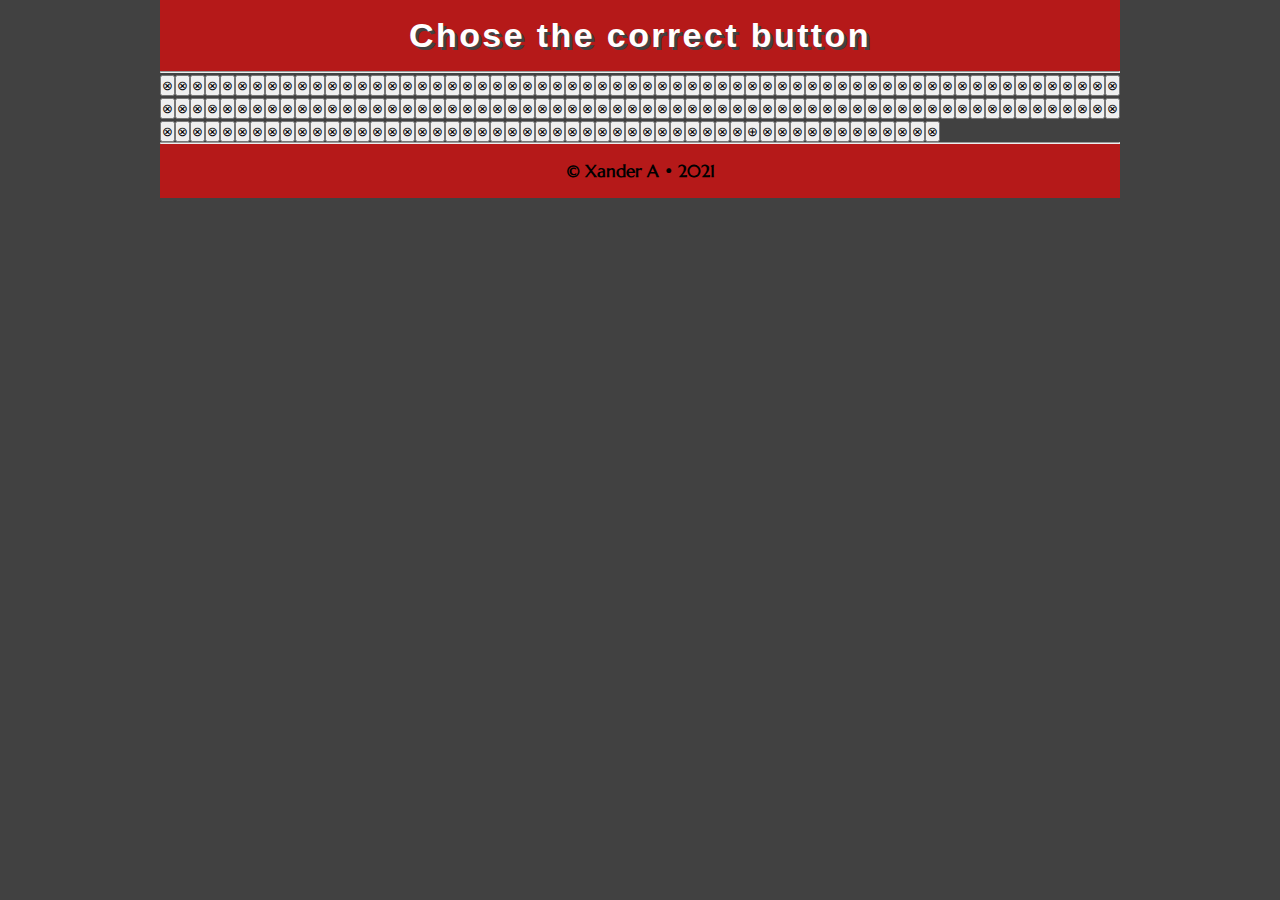
<file: index.html>
<!DOCTYPE html>
<html>

<head>
	<meta charset="utf-8">
  <meta name="keywords" content="my, My, video, Video, game, Game, clips, Clips">
  <meta name="veiwport" content="width=device-width, initial-scale=1.0">
	<title>...</title>
	<link href="style.css" rel="stylesheet" type="text/css"/>

	<link rel="preconnect" href="https://fonts.googleapis.com">
	<link rel="preconnect" href="https://fonts.gstatic.com" crossorigin>
	<link href="https://fonts.googleapis.com/css2?family=Josefin+Sans:wght@300&display=swap" rel="stylesheet">

	<link rel="preconnect" href="https://fonts.googleapis.com">
	<link rel="preconnect" href="https://fonts.gstatic.com" crossorigin>
	<link href="https://fonts.googleapis.com/css2?family=Josefin+Sans:wght@300&family=Tajawal:wght@300&display=swap" rel="stylesheet">

	<link rel="preconnect" href="https://fonts.googleapis.com">
	<link rel="preconnect" href="https://fonts.gstatic.com" crossorigin>
	<link href="https://fonts.googleapis.com/css2?family=Arima+Madurai:wght@300&display=swap" rel="stylesheet">

	<link rel="preconnect" href="https://fonts.googleapis.com">
	<link rel="preconnect" href="https://fonts.gstatic.com" crossorigin>
	<link href="https://fonts.googleapis.com/css2?family=Arima+Madurai:wght@300&family=Marcellus&display=swap" rel="stylesheet">



</head>

<body>

	<!-- Header goes here -->
	<header>
		<h1>Chose the correct button</h1>
	</header>

	<!-- Main -->
	<main>
    <hr>
  <button class="button-right" type="button" onclick="alert('Oops wrong one.')">&otimes;</button><button class="button-right" type="button" onclick="alert('Oops wrong one.')">&otimes;</button><button class="button-right" type="button" onclick="alert('Oops wrong one.')">&otimes;</button><button class="button-right" type="button" onclick="alert('Oops wrong one.')">&otimes;</button><button class="button-right" type="button" onclick="alert('Oops wrong one.')">&otimes;</button><button class="button-right" type="button" onclick="alert('Oops wrong one.')">&otimes;</button><button class="button-right" type="button" onclick="alert('Oops wrong one.')">&otimes;</button><button class="button-right" type="button" onclick="alert('Oops wrong one.')">&otimes;</button><button class="button-right" type="button" onclick="alert('Oops wrong one.')">&otimes;</button><button class="button-right" type="button" onclick="alert('Oops wrong one.')">&otimes;</button><button class="button-right" type="button" onclick="alert('Oops wrong one.')">&otimes;</button><button class="button-right" type="button" onclick="alert('Oops wrong one.')">&otimes;</button><button class="button-right" type="button" onclick="alert('Oops wrong one.')">&otimes;</button><button class="button-right" type="button" onclick="alert('Oops wrong one.')">&otimes;</button><button class="button-right" type="button" onclick="alert('Oops wrong one.')">&otimes;</button><button class="button-right" type="button" onclick="alert('Oops wrong one.')">&otimes;</button><button class="button-right" type="button" onclick="alert('Oops wrong one.')">&otimes;</button><button class="button-right" type="button" onclick="alert('Oops wrong one.')">&otimes;</button><button class="button-right" type="button" onclick="alert('Oops wrong one.')">&otimes;</button><button class="button-right" type="button" onclick="alert('Oops wrong one.')">&otimes;</button><button class="button-right" type="button" onclick="alert('Oops wrong one.')">&otimes;</button><button class="button-right" type="button" onclick="alert('Oops wrong one.')">&otimes;</button><button class="button-right" type="button" onclick="alert('Oops wrong one.')">&otimes;</button><button class="button-right" type="button" onclick="alert('Oops wrong one.')">&otimes;</button><button class="button-right" type="button" onclick="alert('Oops wrong one.')">&otimes;</button><button class="button-right" type="button" onclick="alert('Oops wrong one.')">&otimes;</button><button class="button-right" type="button" onclick="alert('Oops wrong one.')">&otimes;</button><button class="button-right" type="button" onclick="alert('Oops wrong one.')">&otimes;</button><button class="button-right" type="button" onclick="alert('Oops wrong one.')">&otimes;</button><button class="button-right" type="button" onclick="alert('Oops wrong one.')">&otimes;</button><button class="button-right" type="button" onclick="alert('Oops wrong one.')">&otimes;</button><button class="button-right" type="button" onclick="alert('Oops wrong one.')">&otimes;</button><button class="button-right" type="button" onclick="alert('Oops wrong one.')">&otimes;</button><button class="button-right" type="button" onclick="alert('Oops wrong one.')">&otimes;</button><button class="button-right" type="button" onclick="alert('Oops wrong one.')">&otimes;</button><button class="button-right" type="button" onclick="alert('Oops wrong one.')">&otimes;</button><button class="button-right" type="button" onclick="alert('Oops wrong one.')">&otimes;</button><button class="button-right" type="button" onclick="alert('Oops wrong one.')">&otimes;</button><button class="button-right" type="button" onclick="alert('Oops wrong one.')">&otimes;</button><button class="button-right" type="button" onclick="alert('Oops wrong one.')">&otimes;</button><button class="button-right" type="button" onclick="alert('Oops wrong one.')">&otimes;</button><button class="button-right" type="button" onclick="alert('Oops wrong one.')">&otimes;</button><button class="button-right" type="button" onclick="alert('Oops wrong one.')">&otimes;</button><button class="button-right" type="button" onclick="alert('Oops wrong one.')">&otimes;</button><button class="button-right" type="button" onclick="alert('Oops wrong one.')">&otimes;</button><button class="button-right" type="button" onclick="alert('Oops wrong one.')">&otimes;</button><button class="button-right" type="button" onclick="alert('Oops wrong one.')">&otimes;</button><button class="button-right" type="button" onclick="alert('Oops wrong one.')">&otimes;</button><button class="button-right" type="button" onclick="alert('Oops wrong one.')">&otimes;</button><button class="button-right" type="button" onclick="alert('Oops wrong one.')">&otimes;</button><button class="button-right" type="button" onclick="alert('Oops wrong one.')">&otimes;</button><button class="button-right" type="button" onclick="alert('Oops wrong one.')">&otimes;</button><button class="button-right" type="button" onclick="alert('Oops wrong one.')">&otimes;</button><button class="button-right" type="button" onclick="alert('Oops wrong one.')">&otimes;</button><button class="button-right" type="button" onclick="alert('Oops wrong one.')">&otimes;</button><button class="button-right" type="button" onclick="alert('Oops wrong one.')">&otimes;</button><button class="button-right" type="button" onclick="alert('Oops wrong one.')">&otimes;</button><button class="button-right" type="button" onclick="alert('Oops wrong one.')">&otimes;</button><button class="button-right" type="button" onclick="alert('Oops wrong one.')">&otimes;</button><button class="button-right" type="button" onclick="alert('Oops wrong one.')">&otimes;</button><button class="button-right" type="button" onclick="alert('Oops wrong one.')">&otimes;</button><button class="button-right" type="button" onclick="alert('Oops wrong one.')">&otimes;</button><button class="button-right" type="button" onclick="alert('Oops wrong one.')">&otimes;</button><button class="button-right" type="button" onclick="alert('Oops wrong one.')">&otimes;</button><button class="button-right" type="button" onclick="alert('Oops wrong one.')">&otimes;</button><button class="button-right" type="button" onclick="alert('Oops wrong one.')">&otimes;</button><button class="button-right" type="button" onclick="alert('Oops wrong one.')">&otimes;</button><button class="button-right" type="button" onclick="alert('Oops wrong one.')">&otimes;</button><button class="button-right" type="button" onclick="alert('Oops wrong one.')">&otimes;</button><button class="button-right" type="button" onclick="alert('Oops wrong one.')">&otimes;</button><button class="button-right" type="button" onclick="alert('Oops wrong one.')">&otimes;</button><button class="button-right" type="button" onclick="alert('Oops wrong one.')">&otimes;</button><button class="button-right" type="button" onclick="alert('Oops wrong one.')">&otimes;</button><button class="button-right" type="button" onclick="alert('Oops wrong one.')">&otimes;</button><button class="button-right" type="button" onclick="alert('Oops wrong one.')">&otimes;</button><button class="button-right" type="button" onclick="alert('Oops wrong one.')">&otimes;</button><button class="button-right" type="button" onclick="alert('Oops wrong one.')">&otimes;</button><button class="button-right" type="button" onclick="alert('Oops wrong one.')">&otimes;</button><button class="button-right" type="button" onclick="alert('Oops wrong one.')">&otimes;</button><button class="button-right" type="button" onclick="alert('Oops wrong one.')">&otimes;</button><button class="button-right" type="button" onclick="alert('Oops wrong one.')">&otimes;</button><button class="button-right" type="button" onclick="alert('Oops wrong one.')">&otimes;</button><button class="button-right" type="button" onclick="alert('Oops wrong one.')">&otimes;</button><button class="button-right" type="button" onclick="alert('Oops wrong one.')">&otimes;</button><button class="button-right" type="button" onclick="alert('Oops wrong one.')">&otimes;</button><button class="button-right" type="button" onclick="alert('Oops wrong one.')">&otimes;</button><button class="button-right" type="button" onclick="alert('Oops wrong one.')">&otimes;</button><button class="button-right" type="button" onclick="alert('Oops wrong one.')">&otimes;</button><button class="button-right" type="button" onclick="alert('Oops wrong one.')">&otimes;</button><button class="button-right" type="button" onclick="alert('Oops wrong one.')">&otimes;</button><button class="button-right" type="button" onclick="alert('Oops wrong one.')">&otimes;</button><button class="button-right" type="button" onclick="alert('Oops wrong one.')">&otimes;</button><button class="button-right" type="button" onclick="alert('Oops wrong one.')">&otimes;</button><button class="button-right" type="button" onclick="alert('Oops wrong one.')">&otimes;</button><button class="button-right" type="button" onclick="alert('Oops wrong one.')">&otimes;</button><button class="button-right" type="button" onclick="alert('Oops wrong one.')">&otimes;</button><button class="button-right" type="button" onclick="alert('Oops wrong one.')">&otimes;</button><button class="button-right" type="button" onclick="alert('Oops wrong one.')">&otimes;</button><button class="button-right" type="button" onclick="alert('Oops wrong one.')">&otimes;</button><button class="button-right" type="button" onclick="alert('Oops wrong one.')">&otimes;</button><button class="button-right" type="button" onclick="alert('Oops wrong one.')">&otimes;</button><button class="button-right" type="button" onclick="alert('Oops wrong one.')">&otimes;</button><button class="button-right" type="button" onclick="alert('Oops wrong one.')">&otimes;</button><button class="button-right" type="button" onclick="alert('Oops wrong one.')">&otimes;</button><button class="button-right" type="button" onclick="alert('Oops wrong one.')">&otimes;</button><button class="button-right" type="button" onclick="alert('Oops wrong one.')">&otimes;</button><button class="button-right" type="button" onclick="alert('Oops wrong one.')">&otimes;</button><button class="button-right" type="button" onclick="alert('Oops wrong one.')">&otimes;</button><button class="button-right" type="button" onclick="alert('Oops wrong one.')">&otimes;</button><button class="button-right" type="button" onclick="alert('Oops wrong one.')">&otimes;</button><button class="button-right" type="button" onclick="alert('Oops wrong one.')">&otimes;</button><button class="button-right" type="button" onclick="alert('Oops wrong one.')">&otimes;</button><button class="button-right" type="button" onclick="alert('Oops wrong one.')">&otimes;</button><button class="button-right" type="button" onclick="alert('Oops wrong one.')">&otimes;</button><button class="button-right" type="button" onclick="alert('Oops wrong one.')">&otimes;</button><button class="button-right" type="button" onclick="alert('Oops wrong one.')">&otimes;</button><button class="button-right" type="button" onclick="alert('Oops wrong one.')">&otimes;</button><button class="button-right" type="button" onclick="alert('Oops wrong one.')">&otimes;</button><button class="button-right" type="button" onclick="alert('Oops wrong one.')">&otimes;</button><button class="button-right" type="button" onclick="alert('Oops wrong one.')">&otimes;</button><button class="button-right" type="button" onclick="alert('Oops wrong one.')">&otimes;</button><button class="button-right" type="button" onclick="alert('Oops wrong one.')">&otimes;</button><button class="button-right" type="button" onclick="alert('Oops wrong one.')">&otimes;</button><button class="button-right" type="button" onclick="alert('Oops wrong one.')">&otimes;</button><button class="button-right" type="button" onclick="alert('Oops wrong one.')">&otimes;</button><button class="button-right" type="button" onclick="alert('Oops wrong one.')">&otimes;</button><button class="button-right" type="button" onclick="alert('Oops wrong one.')">&otimes;</button><button class="button-right" type="button" onclick="alert('Oops wrong one.')">&otimes;</button><button class="button-right" type="button" onclick="alert('Oops wrong one.')">&otimes;</button><button class="button-right" type="button" onclick="alert('Oops wrong one.')">&otimes;</button><button class="button-right" type="button" onclick="alert('Oops wrong one.')">&otimes;</button><button class="button-right" type="button" onclick="alert('Oops wrong one.')">&otimes;</button><button class="button-right" type="button" onclick="alert('Oops wrong one.')">&otimes;</button><button class="button-right" type="button" onclick="alert('Oops wrong one.')">&otimes;</button><button class="button-right" type="button" onclick="alert('Oops wrong one.')">&otimes;</button><button class="button-right" type="button" onclick="alert('Oops wrong one.')">&otimes;</button><button class="button-right" type="button" onclick="alert('Oops wrong one.')">&otimes;</button><button class="button-right" type="button" onclick="alert('Oops wrong one.')">&otimes;</button><button class="button-right" type="button" onclick="alert('Oops wrong one.')">&otimes;</button><button class="button-right" type="button" onclick="alert('Oops wrong one.')">&otimes;</button><button class="button-right" type="button" onclick="alert('Oops wrong one.')">&otimes;</button><button class="button-right" type="button" onclick="alert('Oops wrong one.')">&otimes;</button><button class="button-right" type="button" onclick="alert('Oops wrong one.')">&otimes;</button><button class="button-right" type="button" onclick="alert('Oops wrong one.')">&otimes;</button><button class="button-right" type="button" onclick="alert('Oops wrong one.')">&otimes;</button><button class="button-right" type="button" onclick="alert('Oops wrong one.')">&otimes;</button><button class="button-right" type="button" onclick="alert('Oops wrong one.')">&otimes;</button><button class="button-right" type="button" onclick="alert('Oops wrong one.')">&otimes;</button><button class="button-right" type="button" onclick="alert('Oops wrong one.')">&otimes;</button><button class="button-right" type="button" onclick="alert('Oops wrong one.')">&otimes;</button><button class="button-right" type="button" onclick="alert('Oops wrong one.')">&otimes;</button><button class="button-right" type="button" onclick="alert('Oops wrong one.')">&otimes;</button><button class="button-right" type="button" onclick="alert('Oops wrong one.')">&otimes;</button><button class="button-right" type="button" onclick="alert('Oops wrong one.')">&otimes;</button><button class="button-right" type="button" onclick="alert('Oops wrong one.')">&otimes;</button><button class="button-right" type="button" onclick="alert('Oops wrong one.')">&otimes;</button><button class="button-right" type="button" onclick="alert('Oops wrong one.')">&otimes;</button><button class="button-right" type="button" onclick="alert('Oops wrong one.')">&otimes;</button><button class="button-right" type="button" onclick="alert('Oops wrong one.')">&otimes;</button><button class="button-right" type="button" onclick="alert('Oops wrong one.')">&otimes;</button><button class="button-right" type="button" onclick="alert('Oops wrong one.')">&otimes;</button><button class="button-right" type="button" onclick="alert('Oops wrong one.')">&otimes;</button><button class="button-right" type="button" onclick="alert('Oops wrong one.')">&otimes;</button><button class="button-right" type="button" onclick="alert('Oops wrong one.')">&otimes;</button><button class="button-right" type="button" onclick="alert('Oops wrong one.')">&otimes;</button><button class="button-right" type="button" onclick="alert('Oops wrong one.')">&otimes;</button><button class="button-right" type="button" onclick="alert('Oops wrong one.')">&otimes;</button><button id="button-wrong" type="button" onclick="alert('You got it right. Good Job..')"><a id="stage0button"href="stage1.html">	&oplus;</a></button><button class="button-right" type="button" onclick="alert('Oops wrong one.')">&otimes;</button><button class="button-right" type="button" onclick="alert('Oops wrong one.')">&otimes;</button><button class="button-right" type="button" onclick="alert('Oops wrong one.')">&otimes;</button><button class="button-right" type="button" onclick="alert('Oops wrong one.')">&otimes;</button><button class="button-right" type="button" onclick="alert('Oops wrong one.')">&otimes;</button><button class="button-right" type="button" onclick="alert('Oops wrong one.')">&otimes;</button><button class="button-right" type="button" onclick="alert('Oops wrong one.')">&otimes;</button><button class="button-right" type="button" onclick="alert('Oops wrong one.')">&otimes;</button><button class="button-right" type="button" onclick="alert('Oops wrong one.')">&otimes;</button><button class="button-right" type="button" onclick="alert('Oops wrong one.')">&otimes;</button><button class="button-right" type="button" onclick="alert('Oops wrong one.')">&otimes;</button><button class="button-right" type="button" onclick="alert('Oops wrong one.')">&otimes;</button>
  <hr>
  </main>
    <!-- Footer -->
    <footer>&copy; Xander A &bull; 2021
    </footer>
  </body>
</html>
</file>
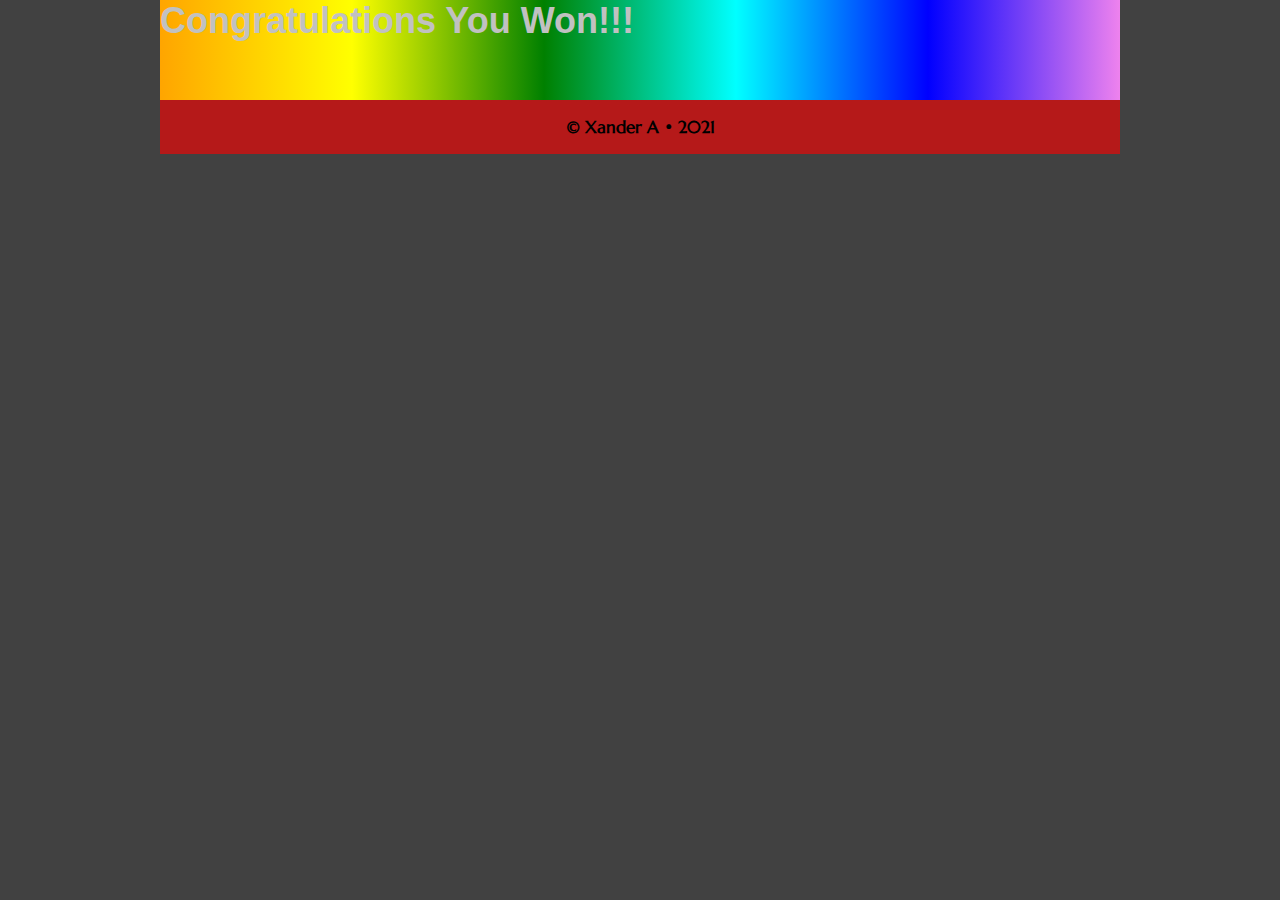
<file: end.html>
<!DOCTYPE html>
<html>

<head>
	<meta charset="utf-8">
  <meta name="keywords" content="my, My, video, Video, game, Game, clips, Clips">
  <meta name="veiwport" content="width=device-width, initial-scale=1.0">
	<title>...</title>
	<link href="endstyle.css" rel="stylesheet" type="text/css"/>
  <link href="script.js" rel="javascript" type="text/javascript"

	<link rel="preconnect" href="https://fonts.googleapis.com">
	<link rel="preconnect" href="https://fonts.gstatic.com" crossorigin>
	<link href="https://fonts.googleapis.com/css2?family=Josefin+Sans:wght@300&display=swap" rel="stylesheet">

	<link rel="preconnect" href="https://fonts.googleapis.com">
	<link rel="preconnect" href="https://fonts.gstatic.com" crossorigin>
	<link href="https://fonts.googleapis.com/css2?family=Josefin+Sans:wght@300&family=Tajawal:wght@300&display=swap" rel="stylesheet">

	<link rel="preconnect" href="https://fonts.googleapis.com">
	<link rel="preconnect" href="https://fonts.gstatic.com" crossorigin>
	<link href="https://fonts.googleapis.com/css2?family=Arima+Madurai:wght@300&display=swap" rel="stylesheet">

	<link rel="preconnect" href="https://fonts.googleapis.com">
	<link rel="preconnect" href="https://fonts.gstatic.com" crossorigin>
	<link href="https://fonts.googleapis.com/css2?family=Arima+Madurai:wght@300&family=Marcellus&display=swap" rel="stylesheet">



</head>

<body>

	<!-- Header goes here -->
	<header>
		<h1 id="grad1" class="confirm_selection">Congratulations You Won!!!</h1>
	</header>

	<!-- Main -->
	<main>
  </main>
    <!-- Footer -->
    <footer>&copy; Xander A &bull; 2021
    </footer>
  </body>
</html>
</file>
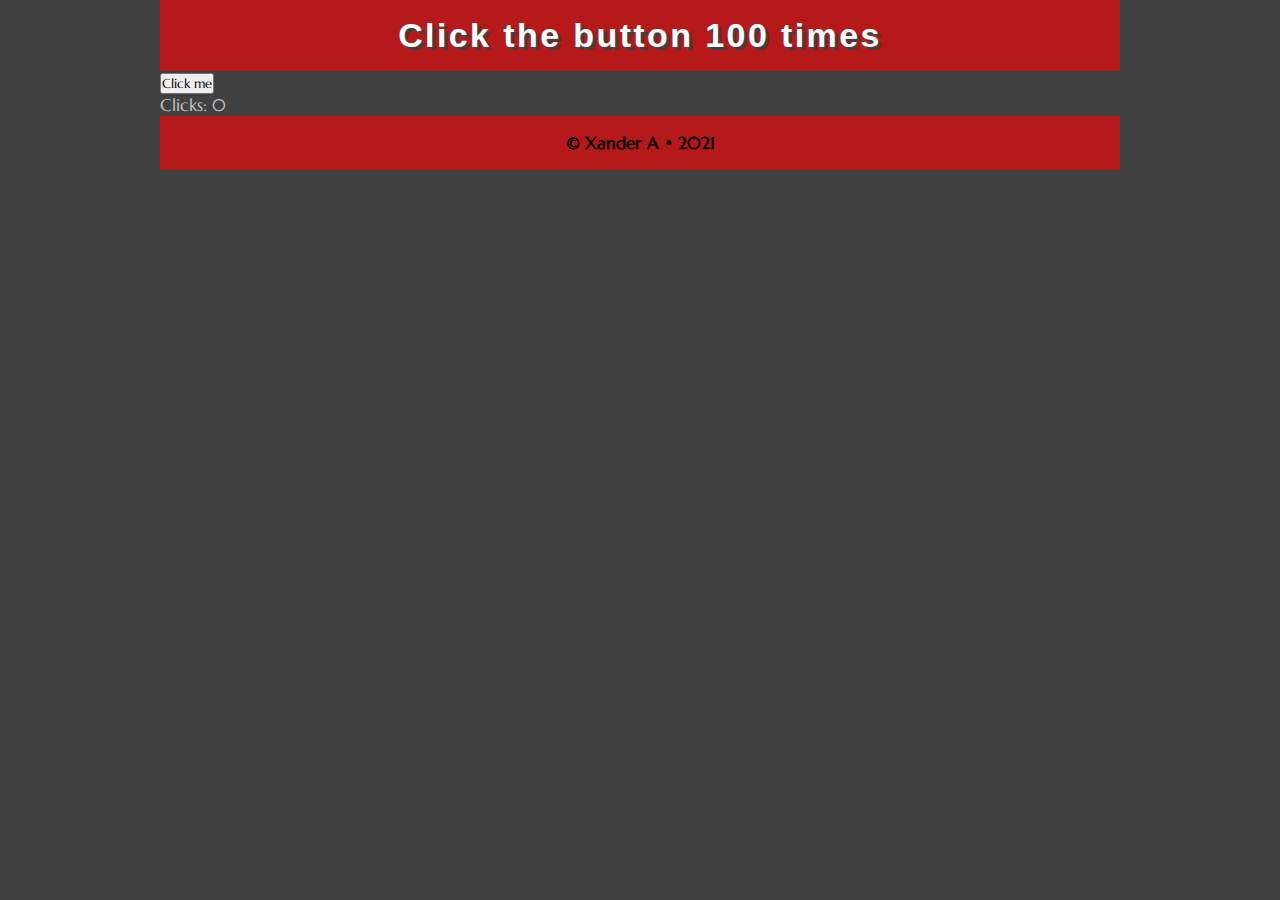
<file: stage1.html>
<!DOCTYPE html>
<html>

<head>
	<meta charset="utf-8">
  <meta name="keywords" content="my, My, video, Video, game, Game, clips, Clips">
  <meta name="veiwport" content="width=device-width, initial-scale=1.0">
	<title>...</title>
	<link href="style.css" rel="stylesheet" type="text/css"/>

	<link rel="preconnect" href="https://fonts.googleapis.com">
	<link rel="preconnect" href="https://fonts.gstatic.com" crossorigin>
	<link href="https://fonts.googleapis.com/css2?family=Josefin+Sans:wght@300&display=swap" rel="stylesheet">

	<link rel="preconnect" href="https://fonts.googleapis.com">
	<link rel="preconnect" href="https://fonts.gstatic.com" crossorigin>
	<link href="https://fonts.googleapis.com/css2?family=Josefin+Sans:wght@300&family=Tajawal:wght@300&display=swap" rel="stylesheet">

	<link rel="preconnect" href="https://fonts.googleapis.com">
	<link rel="preconnect" href="https://fonts.gstatic.com" crossorigin>
	<link href="https://fonts.googleapis.com/css2?family=Arima+Madurai:wght@300&display=swap" rel="stylesheet">

	<link rel="preconnect" href="https://fonts.googleapis.com">
	<link rel="preconnect" href="https://fonts.gstatic.com" crossorigin>
	<link href="https://fonts.googleapis.com/css2?family=Arima+Madurai:wght@300&family=Marcellus&display=swap" rel="stylesheet">



</head>

<body>

	<!-- Header goes here -->
	<header>
		<h1>Click the button 100 times</h1>
	</header>

	<!-- Main -->
	<main>
    <script type="text/javascript">

    var clicks = 0;
    function hello() {
        clicks += 1;
        document.getElementById("clicks").innerHTML = clicks;
        if (clicks == 10) {
          window.location.href = "stage2.html"
        }
    };
    
    </script>
    <button type="button" onclick="hello()">Click me</button>
    <p>Clicks: <a id="clicks">0</a></p>
  </main>
    <!-- Footer -->
    <footer>&copy; Xander A &bull; 2021
    </footer>
  </body>
</html>
</file>
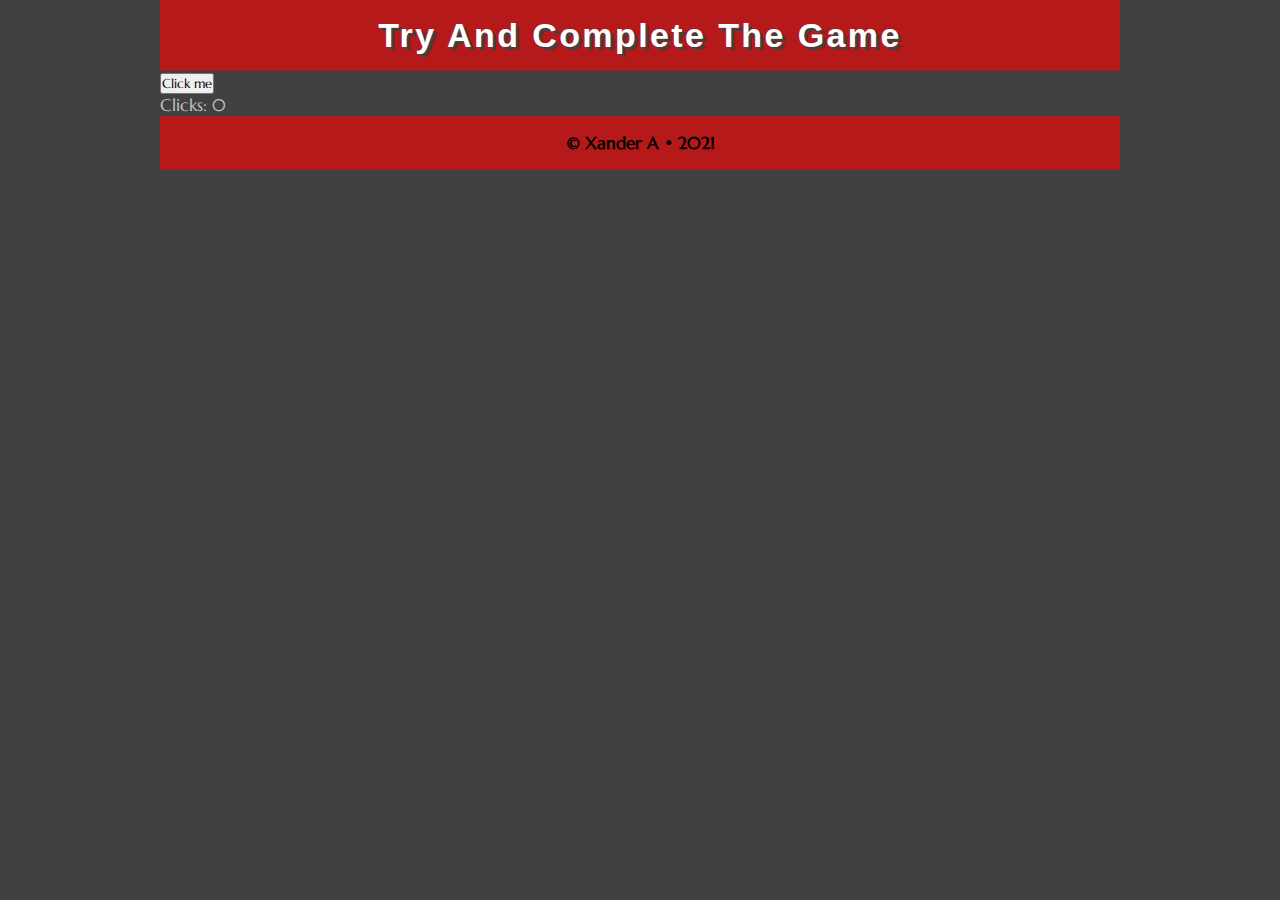
<file: stage2.html>
<!DOCTYPE html>
<html>

<head>
	<meta charset="utf-8">
  <meta name="keywords" content="my, My, video, Video, game, Game, clips, Clips">
  <meta name="veiwport" content="width=device-width, initial-scale=1.0">
	<title>...</title>
	<link href="style.css" rel="stylesheet" type="text/css"/>

	<link rel="preconnect" href="https://fonts.googleapis.com">
	<link rel="preconnect" href="https://fonts.gstatic.com" crossorigin>
	<link href="https://fonts.googleapis.com/css2?family=Josefin+Sans:wght@300&display=swap" rel="stylesheet">

	<link rel="preconnect" href="https://fonts.googleapis.com">
	<link rel="preconnect" href="https://fonts.gstatic.com" crossorigin>
	<link href="https://fonts.googleapis.com/css2?family=Josefin+Sans:wght@300&family=Tajawal:wght@300&display=swap" rel="stylesheet">

	<link rel="preconnect" href="https://fonts.googleapis.com">
	<link rel="preconnect" href="https://fonts.gstatic.com" crossorigin>
	<link href="https://fonts.googleapis.com/css2?family=Arima+Madurai:wght@300&display=swap" rel="stylesheet">

	<link rel="preconnect" href="https://fonts.googleapis.com">
	<link rel="preconnect" href="https://fonts.gstatic.com" crossorigin>
	<link href="https://fonts.googleapis.com/css2?family=Arima+Madurai:wght@300&family=Marcellus&display=swap" rel="stylesheet">



</head>

<body>

	<!-- Header goes here -->
	<header>
		<h1>Try And Complete The Game</h1>
	</header>

	<!-- Main -->
	<main>
  <script type="text/javascript">
  var clicks2 = 0;
  var incrementamount = 1;
   function cps() {
     clicks2 += incrementamount;
     document.getElementById("clicks").innerHTML = clicks2;
      if (clicks2 >= 10 && incrementamount == 1)
        document.getElementById("Upgrade1").style.visibility = "visible";
      if (clicks2 >= 1000 && incrementamount == 100)
        document.getElementById("Upgrade2").style.visibility = "visible";
      if (clicks2 >= 10000 && incrementamount == 1000)
        document.getElementById("Upgrade3").style.visibility = "visible";
      if (clicks2 >= 1.797693134862315E+308 && incrementamount == 1.797693134862315E+308)
        document.getElementById("Endthegame").style.visibility = "visible";
   }
   function upgrade1() {
     if (clicks2 >= 10)
      {incrementamount = 100;
      clicks2 = 0;
      document.getElementById("clicks").innerHTML = clicks2;
      document.getElementById("Upgrade1").style.visibility = "hidden";
     }
     }
   
   function upgrade2() {
     if (clicks2 >= 1000)
      {incrementamount = 1000;
      clicks2 = 0;
      document.getElementById("clicks").innerHTML = clicks2;
      document.getElementById("Upgrade2").style.visibility = "hidden";
     }
     }
   
   function upgrade3() {
     if (clicks2 >= 10000)
      {incrementamount = 1.797693134862315E+308;
      clicks2 = 0;
      document.getElementById("clicks").innerHTML = clicks2;
      document.getElementById("Upgrade3").style.visibility = "hidden";
     }
   }
   function endthegame() {
     if (clicks2 >= 1.797693134862315E+308)
      window.location.href = "end.html"
      document.getElementById("clicks").innerHTML = clicks2;
      document.getElementById("Endthegame").style.visibility = "hidden";
   }
 </script>
 <button type="button" onclick="cps()">Click me</button>
 <button type="button" id="Upgrade1" onclick="upgrade1()" style="visibility:hidden;">Upgrade to 10 clicks: Need 10 clicks</button>
 <button type="button" id="Upgrade2" onclick="upgrade2()" style="visibility:hidden;">Upgrade to 100 clicks: Need 100 clicks</button>
 <button type="button" id="Upgrade3" onclick="upgrade3()" style="visibility:hidden;">Upgrade to 1000 clicks: Need 1000 clicks</button>
 <button type="button" id="Endthegame" onclick="endthegame()" style="visibility:hidden;">Click to Win!</button>
 <p>Clicks: <a id="clicks">0</a></p>
  </main>
    <!-- Footer -->
    <footer>&copy; Xander A &bull; 2021
    </footer>
  </body>
</html>
</file>
<file: style.css>
* {
    padding: 0;
    margin: 0;
    font-family: 'Marcellus', serif;
  }

/* -- BODY -- */
body {
  color:#C1C1C1;
  background-color:#414141; 
  max-width:960px;
  margin: auto;
  font-size:17px;
  font-family: 'Josefin Sans', sans-serif;
}
/* -- HEADER -- */
header {
  background-color:#ff00009c;
  text-align:center;
  padding: 1rem 2rem;
}

h1, h2 {
  color:#FFFFFF;
  font-family: 'Segoe UI', Tahoma, Geneva, Verdana, sans-serif;
}

h1 {
  text-shadow:3px 3px #414141;
font-weight: bold;
letter-spacing: 0.15rem;
}
/* -- FOOTER -- */

footer {
  background-color:#ff00009c;
  color:#000000;
  text-align: center;
  font-weight: 600;
  padding: 1rem;
}





/* -- BUTTONS -- */
#stage0button {
  text-decoration: none;
  color:black;
  a:hover: black;
  a:active:black;
  a:visited:black;
}
</file>
<file: endstyle.css>
* {
    padding: 0;
    margin: 0;
    font-family: 'Marcellus', serif;
  }

/* -- BODY -- */
body {
  color:#C1C1C1;
  background-color:#414141; 
  max-width:960px;
  margin: auto;
  font-size:17px;
  font-family: 'Josefin Sans', sans-serif;
}
/* -- FOOTER -- */

footer {
  background-color:#ff00009c;
  color:#000000;
  text-align: center;
  font-weight: 600;
  padding: 1rem;
}



#grad1 {
    height: 100px;
    background: -webkit-linear-gradient(left, orange , yellow, green, cyan, blue, violet); /* For Safari 5.1 to 6.0 */
    background: -o-linear-gradient(right, orange, yellow, green, cyan, blue, violet); /* For Opera 11.1 to 12.0 */
    background: -moz-linear-gradient(right, orange, yellow, green, cyan, blue, violet); /* For Firefox 3.6 to 15 */
    background: linear-gradient(to right, orange , yellow, green, cyan, blue, violet); /* Standard syntax (must be last) */
}
.confirm_selection {
    animation: glow .5s infinite alternate;
}

@keyframes glow {
    to {
        text-shadow: 0 0 10px red;
    }
}

.confirm_selection {
    font-family: sans-serif;
    font-size: 36px;
    font-weight: bold;
}
</file>
